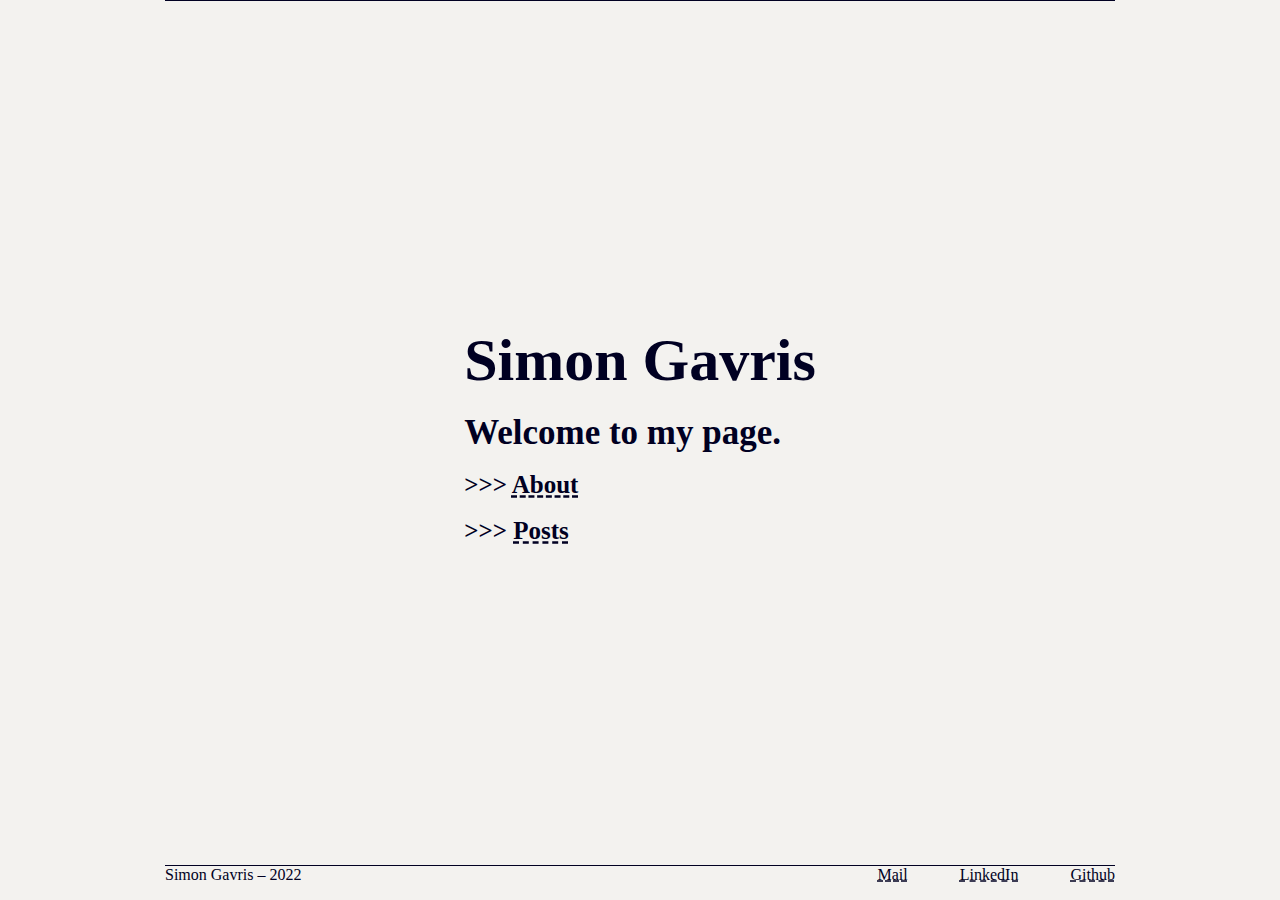
<file: html_frame/index.html>
<!DOCTYPE html>
<html>
<head>
    <title>Simon Gavris</title>
    <link rel="stylesheet" href="style.css">
</head>
<body>
    <div id="app">
        <header>
        </header>
        <main>
            <section>
                <h1>Simon Gavris</h1>
                <h2>Welcome to my page.</h2>
                <h3>>>> <a href="/about">About</a></h3>
                <h3>>>> <a href="/posts">Posts</a></h3>
            </section>
        </main>
        <footer>
            <div>Simon Gavris – 2022</div>
            <section>
                <a href="mailto:simon.gavris@gmail.com" target="_blank">Mail</a>
                <a href="https://www.linkedin.com/in/simon-gavris-723554a9/" target="_blank">LinkedIn</a>
                <a href="https://github.com/simongavris/" target="_blank">Github</a>
            </section>
        </footer>
    </container>
</body>
</html>
</file>
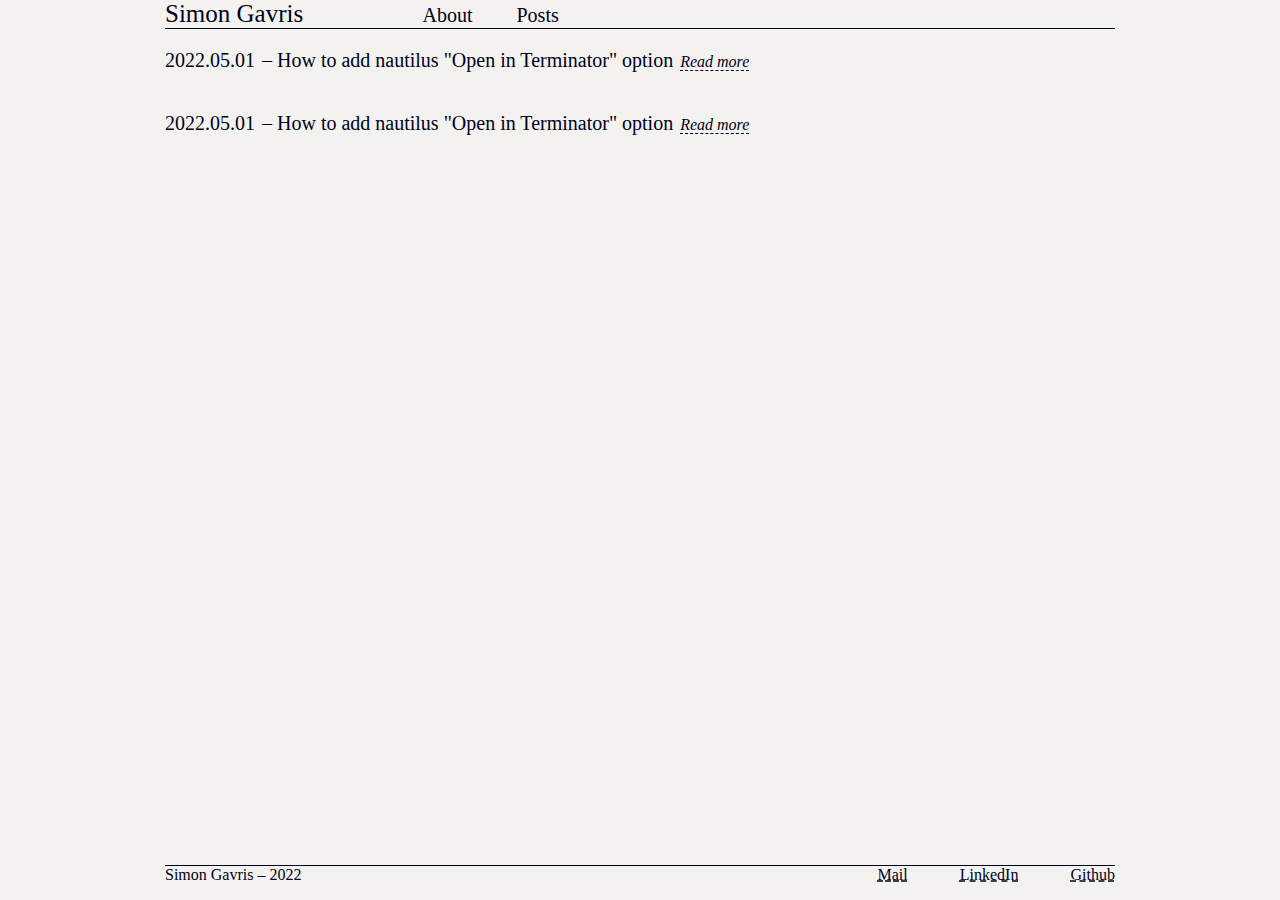
<file: html_frame/posts.html>
<!DOCTYPE html>
<html>
<head>
    <title>Simon Gavris - Posts</title>
    <link rel="stylesheet" href="style.css">
</head>
<body>
    <div id="app">
        <header>
            <a id="header_logo" href="/">Simon Gavris</a>
            <section>
                <a href="/about">About</a>
                <a href="/posts" class="link_active">Posts</a> 
            </section>
        </header>
        <section id="posts_overview">
            <a class="post_teaser" href="#">
                <p class="post_date">2022.05.01</p>
                <p class="post_title">How to add nautilus "Open in Terminator" option</p>
            </a>
            <a class="post_teaser" href="#">
                <p class="post_date">2022.05.01</p>
                <p class="post_title">How to add nautilus "Open in Terminator" option</p>
            </a>
        </section>
        <footer>
            <div>Simon Gavris – 2022</div>
            <section>
                <a href="mailto:simon.gavris@gmail.com" target="_blank">Mail</a>
                <a href="https://www.linkedin.com/in/simon-gavris-723554a9/" target="_blank">LinkedIn</a>
                <a href="https://github.com/simongavris/" target="_blank">Github</a>
            </section>
        </footer>
    </container>
</body>
</html>
</file>
<file: html_frame/style.css>
:root {
    --main-color: rgb(0, 0, 34);
  }
  
body {
    margin: 0;
    font-family: 'Times New Roman', Times, serif;
    background-color: #f3f2ef;
    color: var(--main-color);
    font-weight: 100;
}

a {
    color: inherit;
    text-decoration-style: dashed;
}
p {
    font-size: 20px;
}
h1, h2, h3 {
    margin: 2vh 0;
}
main h1 {
    font-size: 60px;
}
main h2 {
    font-size: 35px;
}
main h3 {
    font-size: 25px;
}

#app {
    height: 100vh;
    display: grid;
    grid-template-columns: 1fr;
    grid-template-rows: auto 1fr auto;
    grid-template-areas: 
      'header'
      'main'
      'footer';
    max-width: 950px;
    margin: 0 auto;
    padding: 0 1.5em;
}
#app > header {
    grid-area: header;
    display: grid;
    grid-template-columns: 1fr 3fr;
    align-items: baseline;
    border-bottom: 1px solid var(--main-color);
}
header  a {
    text-decoration: none;
}
header > section > a {
    padding:0 20px;
    font-size: 20px
}
header > #header_logo {
    font-size: 25px;
}
#app > main {
    grid-area: main;
    padding: 15px 5px 10px 5px;
    display: grid;
    justify-content: center;
    align-content: center;
}
#app > footer {
    grid-area: footer;
    display: grid;
    grid-template-columns: 3fr 1fr;
    margin-bottom: 1em;
    font-size: 16px;
    border-top: 1px solid var(--main-color);
}
footer > section {
    display: grid;
    grid-template-columns: repeat(3, auto);
    justify-content: space-between;
}

@media (max-width: 768px) {
    #app > footer {
      /* 4 columns for larger screens */
      grid-template-rows: repeat(2, 1fr);
      grid-template-columns: 1fr;
      margin-bottom: 0;
    }
    footer > section {
        padding-top: 5px;
    }
}

.post_teaser {
    display: grid;
    grid-template-columns: 1fr 10fr;
    align-content: first baseline;
    text-decoration: none;
}
.post_teaser > .post_title {
    margin-left: 7px;
}

.post_teaser > .post_title::before {
    content: " – "
}
.post_teaser > .post_title::after {
    font-style: italic;
    font-size: 16px;
    content: "Read more";
    border-bottom: 1px dashed var(--main-color);
    margin-left: 7px;
}
</file>
